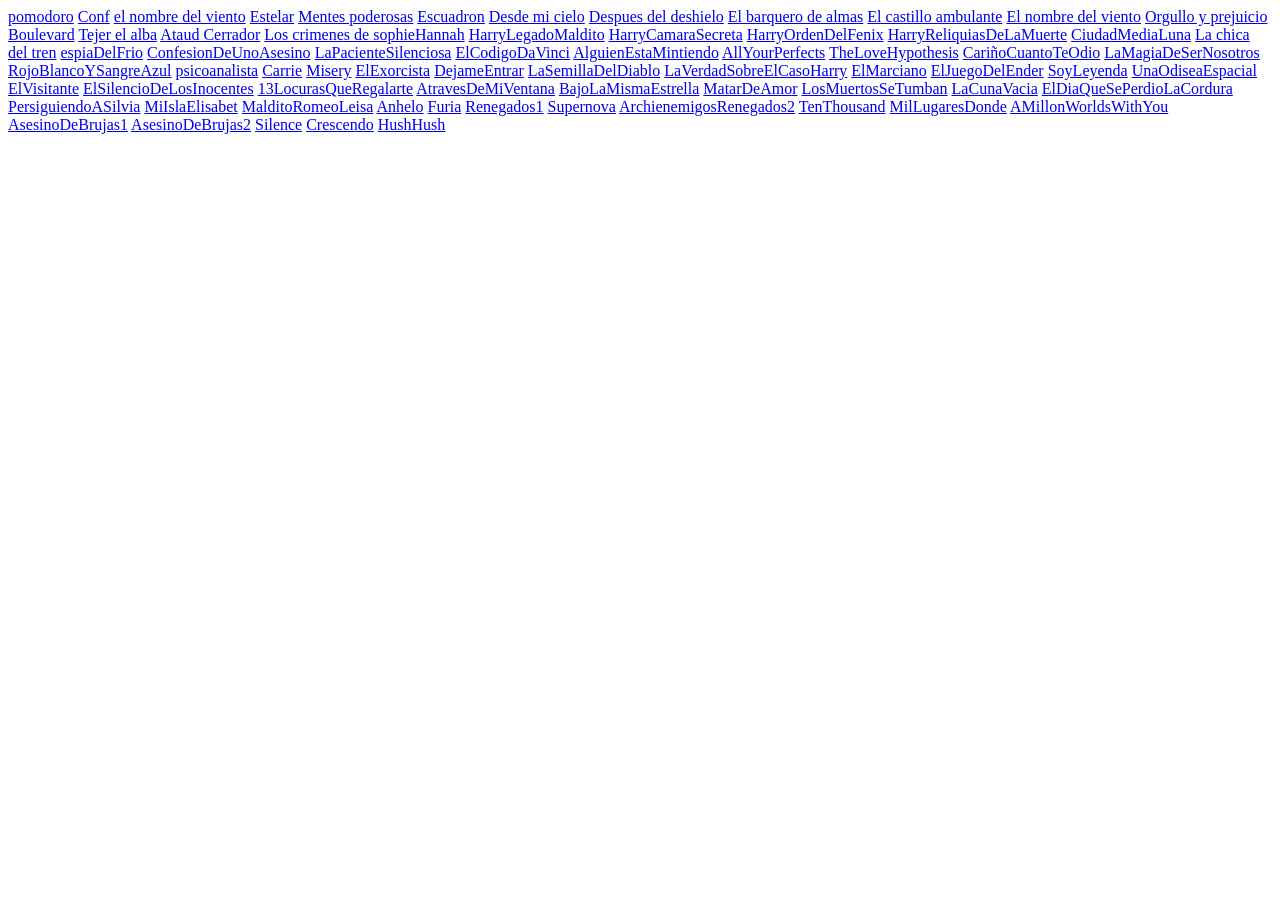
<file: index.html>
<!DOCTYPE html>
<html lang="en">
<head>
    <meta charset="UTF-8">
    <meta http-equiv="X-UA-Compatible" content="IE=edge">
    <meta name="viewport" content="width=device-width, initial-scale=1.0">
    <title>Document</title>
</head>
<body>
    <a href="pomodoro.html">pomodoro</a>
    <a href="confPomodoro.html">Conf</a>
    <a href="pdfs/El_nombre_del_viento.pdf">el nombre del viento</a>
    <a href="pdfs/02.Estelar_Skyward_2_-_Brandon_Sanderson.pdf">Estelar</a>
    <a href="pdfs/Alexandra_Bracken_-_Mentes_Poderosas_01_-_Mentes_poderosas.pdf">Mentes poderosas</a>
    <a href="pdfs/Brandon_Sanderson_-_Escuadrn_01_-_Escuadrn.pdf">Escuadron</a>
    <a href="pdfs/desde_mi_cielo_.pdf">Desde mi cielo</a>
    <a href="pdfs/Despuesdeldeshielo-AdrienneYoung.pdf">Despues del deshielo</a>
    <a href="pdfs/El_barquero_de_almas_Puck_Sp_-_Calire_McFall.pdf">El barquero de almas</a>
    <a href="pdfs/El_castillo_ambulante_-_Diana_Wynne_Jones.pdf">El castillo ambulante</a>
    <a href="pdfs/El_nombre_del_viento.pdf">El nombre del viento</a>
    <a href="pdfs/orgullo_y_prejuicio_edincr.pdf">Orgullo y prejuicio</a>
    <a href="pdfs/Boulevard_Flor_M_Salvador.pdf">Boulevard</a>
    <a href="pdfs/01._Tejer_el_Alba_The_Blood_of_Stars_1_-_Elizabeth_Lim.pdffilename__UTF-801.Tejer_el_Alba_The_Blood_of_Stars_1_-_Elizabeth_Lim-2.pdf">Tejer el alba</a>
    <a href="pdfs/Ataud_cerrado_Sophie_Hannah.pdf">Ataud Cerrador</a>
    <a href="pdfs/Los_crimenes_del_monograma_Sophie_Hannah.pdf">Los crimenes de sophieHannah</a>
    <a href="pdfs/Harry_Potter_y_el_legado_maldi_-_J._K._Rowling__John_Tiffany__376.pdf">HarryLegadoMaldito</a>
    <a href="pdfs/Harry_Potter_y_la_camara_secreta..pdf">HarryCamaraSecreta</a>
    <a href="pdfs/Harry_Potter_y_la_orden_del_fenix..pdf">HarryOrdenDelFenix</a>
    <a href="pdfs/Harry_Potter_y_las_reliquias_de_la_muerte..pdf">HarryReliquiasDeLaMuerte</a>
    <a href="pdfs/Ciudad_medialuna_01_-_Casa_de_tierra_y_sangre.pdf">CiudadMediaLuna</a>
    <a href="pdfs/La_chica_del_tren_-_Paula_Hawkins.pdf">La chica del tren</a>
    <a href="pdfs/john-le-carre-el-espia-que-surgio-del-frio-derecho-penal-en-la-red.pdf">espiaDelFrio</a>
    <a href="pdfs/Confesion_de_un_asesino_Sophie_Hannah.pdf">ConfesionDeUnoAsesino</a>
    <a href="pdfs/La_paciente_silenciosa_-_Alex_Michaelides.pdf">LaPacienteSilenciosa</a>
    <a href="pdfs/El-codigo-Da-Vinci-Dan-Brown.pdf">ElCodigoDaVinci</a>
    <a href="pdfs/Alguien_esta_mintiendo_-_Karen_M._McManus.pdf">AlguienEstaMintiendo</a>
    <a href="pdfs/All_your_perfects_by_Colleen_Hoover_z-lib.org.pdf">AllYourPerfects</a>
    <a href="pdfs/The Love Hypothesis by Ali Hazelwood (z-lib.org).pdf">TheLoveHypothesis</a>
    <a href="pdfs/Carino_cuanto_te_odio_by_Sally_Thorne_z-lib.org.pdf">CariñoCuantoTeOdio</a>
    <a href="pdfs/La_magia_de_ser_nosotros_Elisabet_Benavent.pdf">LaMagiaDeSerNosotros</a>
    <a href="pdfs/rojo_blanco_y_sangre_azul.pdf">RojoBlancoYSangreAzul</a>
    <a href="pdfs/document_1.pdf">psicoanalista</a>
    <a href="pdfs/Carrie_King_Stephen_z-lib.org.pdf">Carrie</a>
    <a href="pdfs/Misery_King_Stephen_z-lib.org.pdf">Misery</a>
    <a href="pdfs/El_Exorcista_Blatty_William_Peter_z-lib.org.pdf">ElExorcista</a>
    <a href="pdfs/Dejame_entrar_Lindqvist_John_Ajvide_z-lib.org.pdf">DejameEntrar</a>
    <a href="pdfs/La_Semilla_del_Diablo_Levin_Ira_z-lib.org.pdf">LaSemillaDelDiablo</a>
    <a href="pdfs/toaz.info-la-verdad-sobre-el-caso-harry-quebert-pr_2c02a9b14a4b66a318d51696ef12ef72.pdf">LaVerdadSobreElCasoHarry</a>
    <a href="pdfs/El_marciano_Weir_Andy_z-lib.org.pdf">ElMarciano</a>
    <a href="pdfs/El_juego_de_Ender_Card_Orson_Scott_z-lib.org.pdf">ElJuegoDelEnder</a>
    <a href="pdfs/Soy_leyenda_Matheson_Richard_z-lib.org.pdf">SoyLeyenda</a>
    <a href="pdfs/2001_Una_Odisea_Espacial_Clarke_Arthur_C_z-lib.org.pdf">UnaOdiseaEspacial</a>
    <a href="pdfs/El_Visitante_Stephen_King_z-lib.org.pdf">ElVisitante</a>
    <a href="pdfs/El_Silencio_de_los_Inocentes_Harris_Thomas_z-lib.org.pdf">ElSilencioDeLosInocentes</a>
    <a href="pdfs/13_Locuras_que_regalarte_Alice_Kellen.pdf">13LocurasQueRegalarte</a>
    <a href="pdfs/A_traves_de_mi_ventana._Ariana-Godoy_z-lib.org.pdf">AtravesDeMiVentana</a>
    <a href="pdfs/Bajo_la_misma_estrella_Green_John_z-lib.org.pdf">BajoLaMismaEstrella</a>
    <a href="pdfs/Matar_de_amor_Sophie_Hannah.pdf">MatarDeAmor</a>
    <a href="pdfs/Los_muertos_se_tumban_Sophie_Hannah.pdf">LosMuertosSeTumban</a>
    <a href="pdfs/La_cuna_vacia_Sophie_Hannah.pdf">LaCunaVacia</a>
    <a href="pdfs/El_dia_que_se_perdio_la_cordura_Javier_Castillo.pdf">ElDiaQueSePerdioLaCordura</a>
    <a href="pdfs/Persiguiendo_a_Silvia_Elisabet_Benavent.pdf">PersiguiendoASilvia</a>
    <a href="pdfs/Mi_isla_Elisabet_Benavent.pdf">MiIslaElisabet</a>
    <a href="pdfs/Maldito_Romeo_Leisa_Rayven.pdf">MalditoRomeoLeisa</a>
    <a href="pdfs/1._Anhelo_-_Tracy_Wolff.pdf">Anhelo</a>
    <a href="pdfs/2._Furia_-_Tracy_Wolff.pdf">Furia</a>
    <a href="pdfs/Renegados_1-_Marissa_Meyer.pdf">Renegados1</a>
    <a href="pdfs/03_-_Supernova.pdf">Supernova</a>
    <a href="pdfs/Archienemigos_Renegados_2-_Marissa_Meyer.pdf">ArchienemigosRenegados2</a>
    <a href="pdfs/Ten_Thousand_Skies_Above_You.pdf">TenThousand</a>
    <a href="pdfs/Mil_lugares_donde_encontrarte.pdf">MilLugaresDonde</a>
    <a href="pdfs/A_Million_Worlds_With_You.pdf">AMillonWorldsWithYou</a>
    <a href="pdfs/Shelby_Mahurin.-_Asesino_de_brujas_01_-_La_bruja_blanca_1_1.pdf">AsesinoDeBrujas1</a>
    <a href="pdfs/Shelby_Mahurin_-_Asesino_de_Brujas_02_-_Los_Hijos_del_Rey.pdf">AsesinoDeBrujas2</a>
    <a href="pdfs/3._SILENCE.pdf">Silence</a>
    <a href="pdfs/2._CRESCENDO.pdf">Crescendo</a>
    <a href="pdfs/1._HUSH_HUSH.pdf">HushHush</a>
</body>
</html>
</file>
